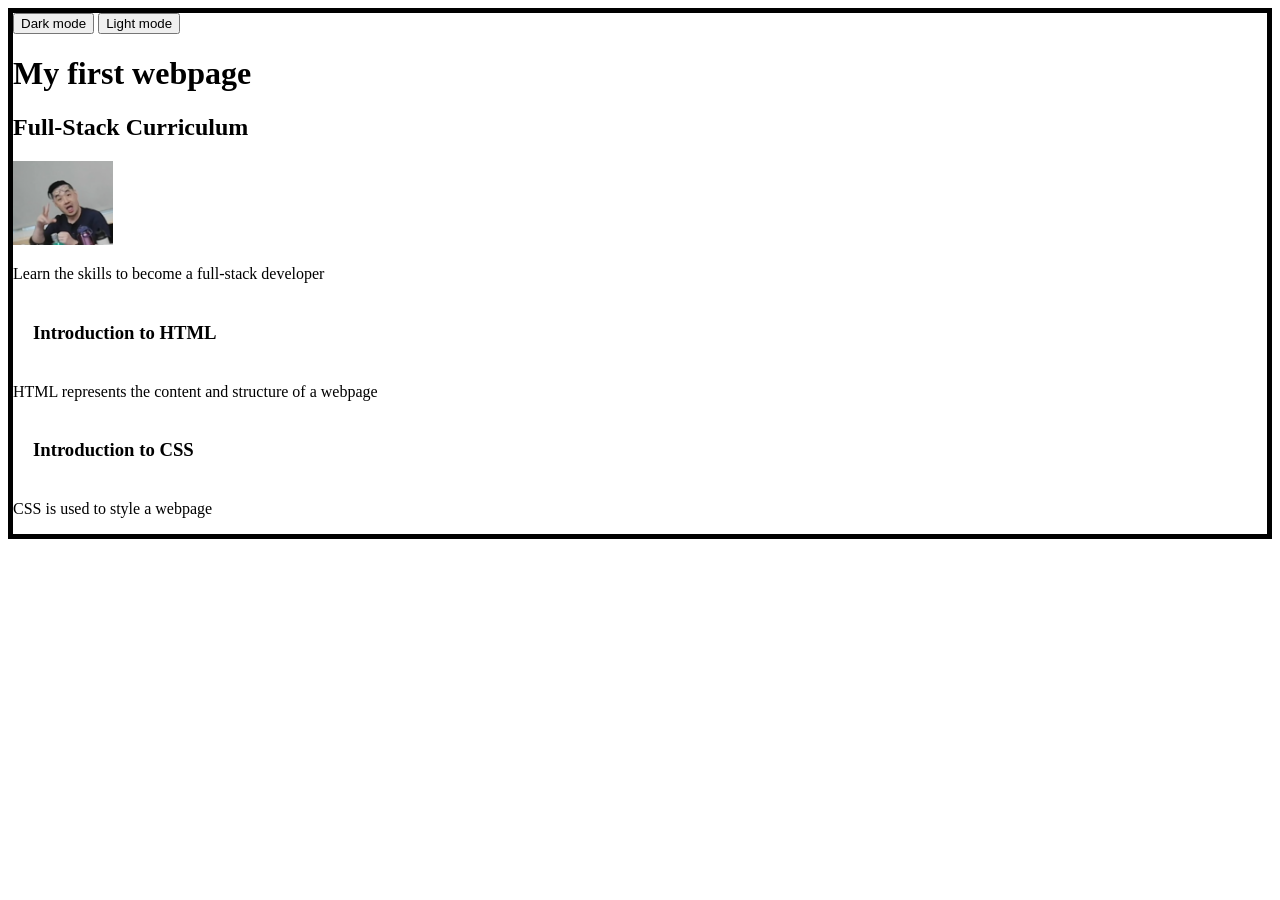
<file: school.html>
<!DOCTYPE html>
<html>

<head>
    <title>My first webpage</title>
    <link rel="stylesheet" href="./styles/first.css">
    <link rel="stylesheet" href="./styles/second.css">
</head>

<body id="light">
    <button onclick="console.log('hi');document.body.id='dark';">
        Dark mode
    </button>
    <button onclick="console.log('hi');document.body.id='light';">
        Light mode
    </button>
    <h1>My first webpage</h1>
    <h2>Full-Stack Curriculum</h2>
    <img src="./images/Docter Lee smile.png" width="100">
    <p>Learn the skills to become a full-stack developer</p>

    <h3>Introduction to HTML</h3>
    <p>HTML represents the content and structure of a webpage</p>

    <h3>Introduction to CSS</h3>
    <p>CSS is used to style a webpage</p>
    <script>
        let dog = {
            name: "juju",
            weight: 5,
            happy: false,
        };
        console.log(dog.name)
        let family = {
            dad: "Ba",
            mom: "Ma",
            daughter: "Jie",
            pet: dog,
        };
        console.log(family)
        family.pet.happy = true;
        console.log(console)
    </script>
</body>

</html>
</file>
<file: styles/first.css>
#light {
    border: 5px solid rgb(0, 0, 0);
    background-color: white;
    color: black;

    p {
        background-color: rgb(255, 255, 255);
        color: rgb(0, 0, 0)
    }

    .piglet {
        background-color: rgb(0, 0, 0);
        color: rgb(255, 255, 255);
        padding: 30px;
    }

    h3 {
        padding: 20px;
        background-color: rgb(255, 255, 255);
        color: rgb(0, 0, 0)
    }
}
</file>
<file: styles/second.css>
#dark {
    border: 5px solid rgb(255, 255, 255);
    background-color: black;
    color: white;

    p {
        background-color: rgb(0, 0, 0);
        color: rgb(255, 255, 255)
    }

    .meow {
        background-color: rgb(255, 255, 255);
        color: rgb(0, 0, 0);
        padding: 30px;
    }

    h3 {
        padding: 20px;
        background-color: rgb(0, 0, 0);
        color: rgb(255, 255, 255)
    }
    footer p{
        margin: 0;
        padding: 0;
    }
}
</file>
